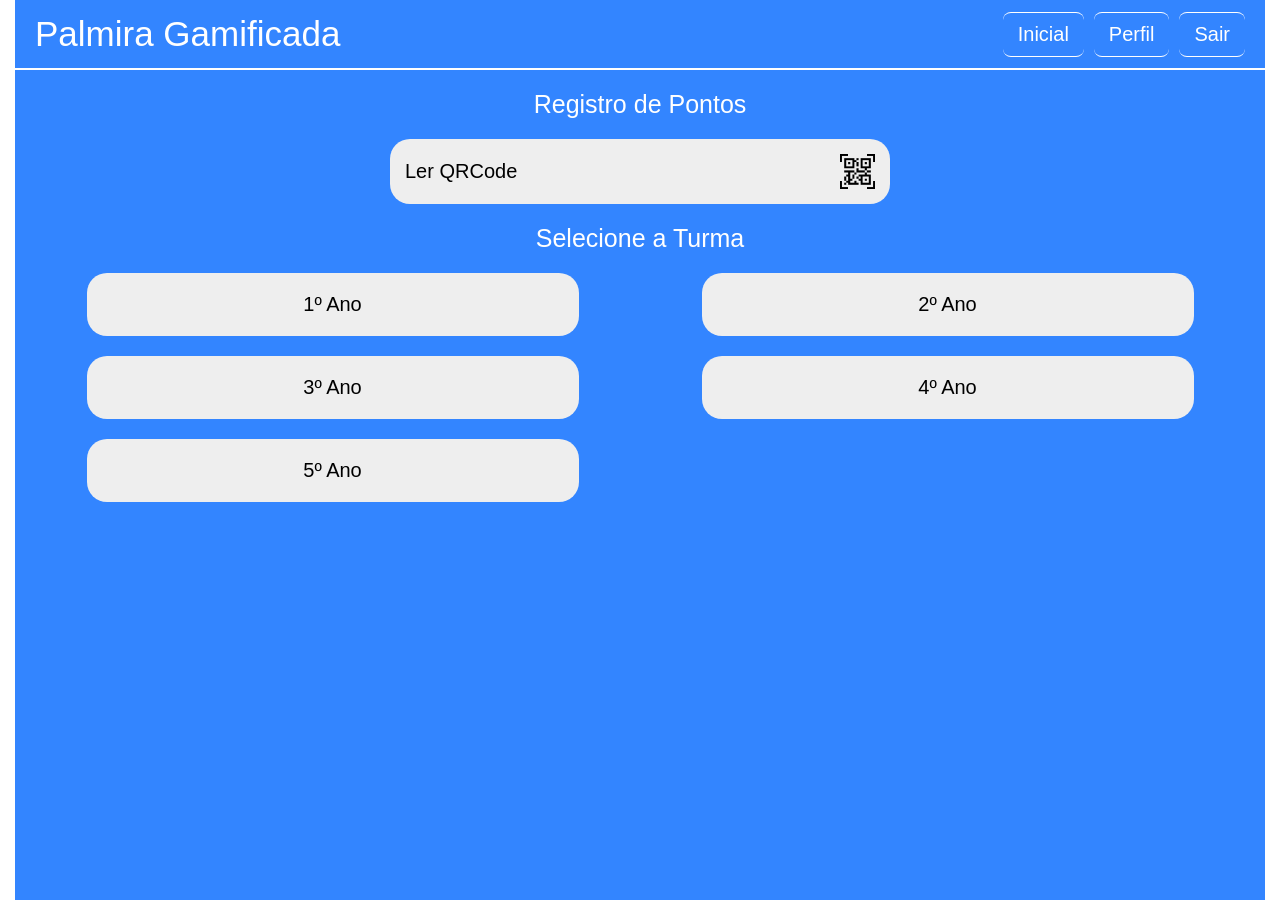
<file: HTML/registroPontos.html>
<!DOCTYPE html>
<html lang="pt-br">
<head>
    <meta charset="UTF-8">
    <meta name="viewport" content="width=device-width, initial-scale=1.0">
    <title>Palmira Gamificada</title>
    <link rel="stylesheet" href="css/estilo.css">
    <link rel="stylesheet" href="css/resgistroPontos.css">
</head>
<body>
    <div class="conteudo">
        <header>
            <div class="tituloMenu">Palmira Gamificada</div>
            <div class="menuConteudo">
                <div class="menuMobile">
                    <div></div>
                    <div></div>
                    <div></div>
                </div>
                <nav class="menu">
                    <div><a href="#">Inicial</a></div>
                    <div><a href="#">Perfil</a></div>
                    <div><a href="#">Sair</a></div>
                </nav>
            </div>
        </header>
        <main>
            <div class="titulo">Registro de Pontos</div>
            <a href="#" class="lerQrcode">
                <p>Ler QRCode</p>
                <img src="img/qr-code.png" alt="QRCode">
            </a>
            <div class="titulo">Selecione a Turma</div>

            <div class="opcao">
                <div class="botao"><a href="#">1º Ano</a></div>
                <div class="botao"><a href="#">2º Ano</a></div>
                <div class="botao"><a href="#">3º Ano</a></div>
                <div class="botao"><a href="#">4º Ano</a></div>
                <div class="botao"><a href="#">5º Ano</a></div>
                <div class="botao"></div>
            </div>
        </main>
    </div>
</body>
</html>
</file>
<file: HTML/css/estilo.css>
*{
    padding: 0;
    margin: 0;
    box-sizing: border-box;
}

.conteudo{
    width: 100%;
    max-width: 1250px;
    background-color: #3385FF;
    margin: 0 auto;
    min-height: 100vh;
    font-family: Arial, Helvetica, sans-serif;
}

header{
    height: 70px;
    border-bottom: 2px solid #fff;
    display: flex;
    justify-content: space-between;
    align-items: center;
    padding-left: 20px;
    padding-right: 20px;
}
.tituloMenu{
    font-size: 35px;
    font-weight: 500;
    color: #fff;
}
.menu{
    display: flex;
}
.menu a{
    font-size: 20px;
    color: #fff;
    text-decoration: none;
    display: block;
    padding: 10px 15px;
    margin-left: 10px;
    border-top: 1px solid #fff;
    border-bottom: 1px solid #fff;
    border-radius: 8px;
}
.menu a:hover{
    background-color: rgba(0, 0, 0, 0.5);
}

.menuMobile{
    display: none;
    flex-direction: column;
    justify-content: space-between;
    height: 30px;
}
.menuMobile div{
    width: 40px;
    height: 5px;
    background-color: #fff;

}

@media only screen and (max-width: 800px){
    .menu{
        display: none;
    }
    .menuMobile{
        display: flex;
    }
    .tituloMenu{
        font-size: 28px;
    }
}
</file>
<file: HTML/css/resgistroPontos.css>
main{
    display: flex;
    flex-direction: column;
    padding-left: 10px;
    padding-right: 10px;
}
.titulo{
    color: #fff;
    font-size: 25px;
    text-align: center;
    margin-top: 20px;
}
.lerQrcode{
    color: #000;
    font-size: 20px;
    text-decoration: none;
    display: block;
    background-color: #eee;
    padding: 15px;
    border-radius: 20px;
    display: flex;
    justify-content: space-between;
    align-items: center;
    width: 90%;
    max-width: 500px;
    margin: 0 auto;
    margin-top: 20px;
}
.lerQrcode img{
    width: 35px;
}
.opcao{
    display: flex;
    flex-wrap: wrap;
    justify-content: space-around;
}
.botao{
    width: 40%;
    margin-top: 20px;
}
.botao a{
    color: #000;
    font-size: 20px;
    text-decoration: none;
    display: block;
    background-color: #eee;
    text-align: center;
    padding: 20px;
    border-radius: 20px;
}

@media only screen and (max-width: 800px){
   
}
</file>
